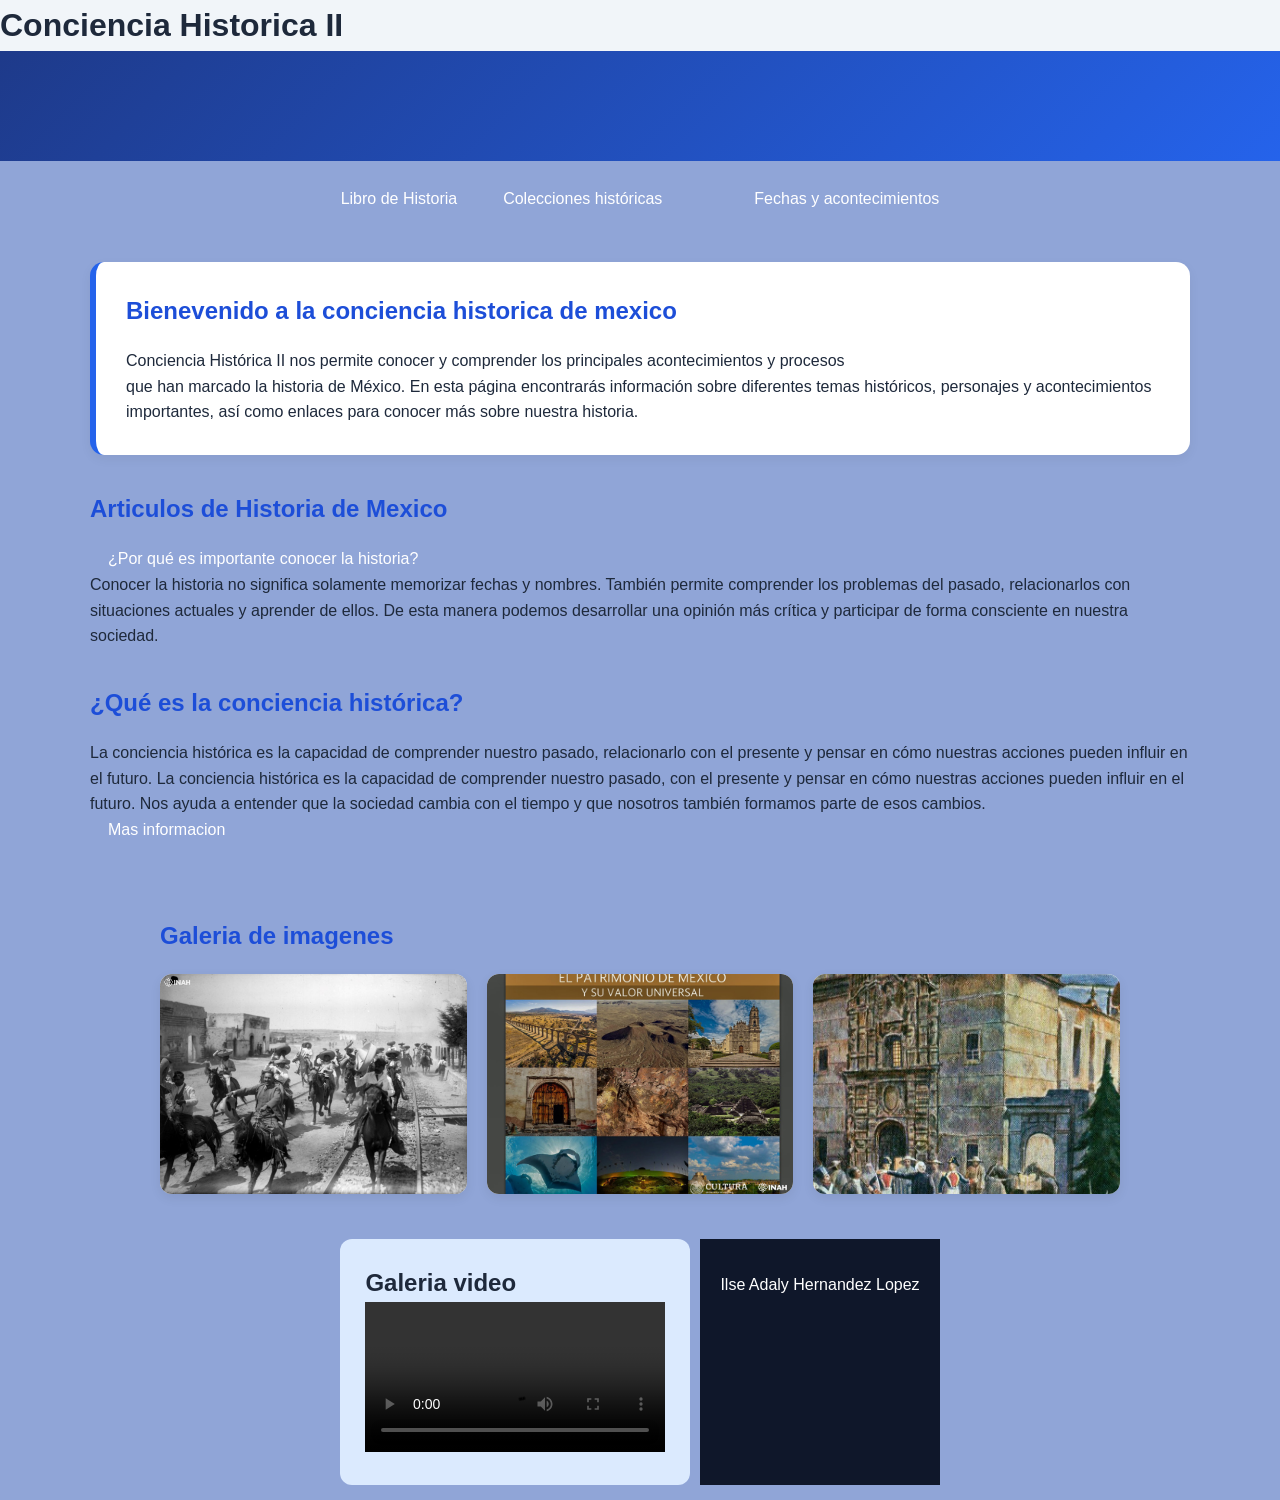
<file: index.html>
<!DOCTYPE html>
<html lang="en">

<head>
    <meta charset="UTF-8">
    <meta name="viewport" content="width=device-width, initial-scale=1.0">
    <title>Materia De Historia</title>
    <link rel="stylesheet" href="estilomateria.css">
</head>

<body>
    <h1>Conciencia Historica II</h1>
    <header class="encabezado" id="inicio"></header>

    <nav class="navegacion" aria-label="Navegacion Principal">
        <a href="https://dgb.sep.gob.mx/storage/recursos/2025/09/xZQVKoOlnr-Conciencia-Historica-II.pdf?">Libro de
            Historia</a>
        <a href="https://memoricamexico.gob.mx/?">Colecciones históricas</a>
        <a href="https://mnh.inah.gob.mx/quienes-somos"></a>
        <a href="https://www.inehrm.gob.mx/es/inehrm/Cronologias?">Fechas y acontecimientos</a>
        </<nav>

        <main class="contenedor">
            <section class="bienvenida">
                <h2>Bienevenido a la conciencia historica de mexico</h2>
                <p>Conciencia Histórica II nos permite conocer y comprender los principales acontecimientos y procesos
                </p>
                <p>que han marcado la historia de México. En esta página encontrarás información sobre diferentes temas
                    históricos, personajes y acontecimientos importantes, así como enlaces para conocer más sobre nuestra
                    historia.</p>
            </section>
            <section id="articulos">
                <h2>Articulos de Historia de Mexico</h2>
                <a href="https://www.scielo.org.mx/scielo.php?">¿Por qué es importante conocer la historia?</a>
                <p>Conocer la historia no significa solamente memorizar fechas y nombres. También permite comprender los
                    problemas del pasado, relacionarlos con situaciones actuales y aprender de ellos. De esta manera podemos
                    desarrollar una opinión más crítica y participar de forma consciente en nuestra sociedad.</p>
            </section>
            <section id="tarjeta">
                <h2>¿Qué es la conciencia histórica?</h2>
                <p>La conciencia histórica es la capacidad de comprender nuestro pasado, relacionarlo con el presente y
                    pensar en cómo nuestras acciones pueden influir en el futuro. La conciencia histórica es la capacidad de comprender
                    nuestro pasado, con el presente y pensar en cómo nuestras acciones pueden influir en el futuro. Nos ayuda a entender
                    que la sociedad cambia con el tiempo y que nosotros también formamos parte de esos cambios.</p>
                <a href="https://mnh.inah.gob.mx/">Mas informacion</a>
            </section>

        </main>
        <section id="galeria">
            <h2>Galeria de imagenes</h2>
            <div class="galeria">
                <figure>
                    <img src="imagenes\imagen1.jpg.jpeg" alt="">
                </figure>
                <figure>
                    <img src="imagenes\imagen2.jpg.jpeg" alt="">
                </figure>
                <figure>
                    <img src="imagenes\imagen3.jpg.jpeg" alt="">
                </figure>
            </div>
        </section>

        <aside class="recursos">
            <h2>Galeria video</h2>
            <video width="300" controls>
                <source src="video\Conciencia Historica.mp4" type="video/mp4">
            
            </video>
        
        </aside>
    <footer id="contacto" class="pie">
        <p>Ilse Adaly Hernandez Lopez</p>
    </footer>
</body>

</html>
</file>
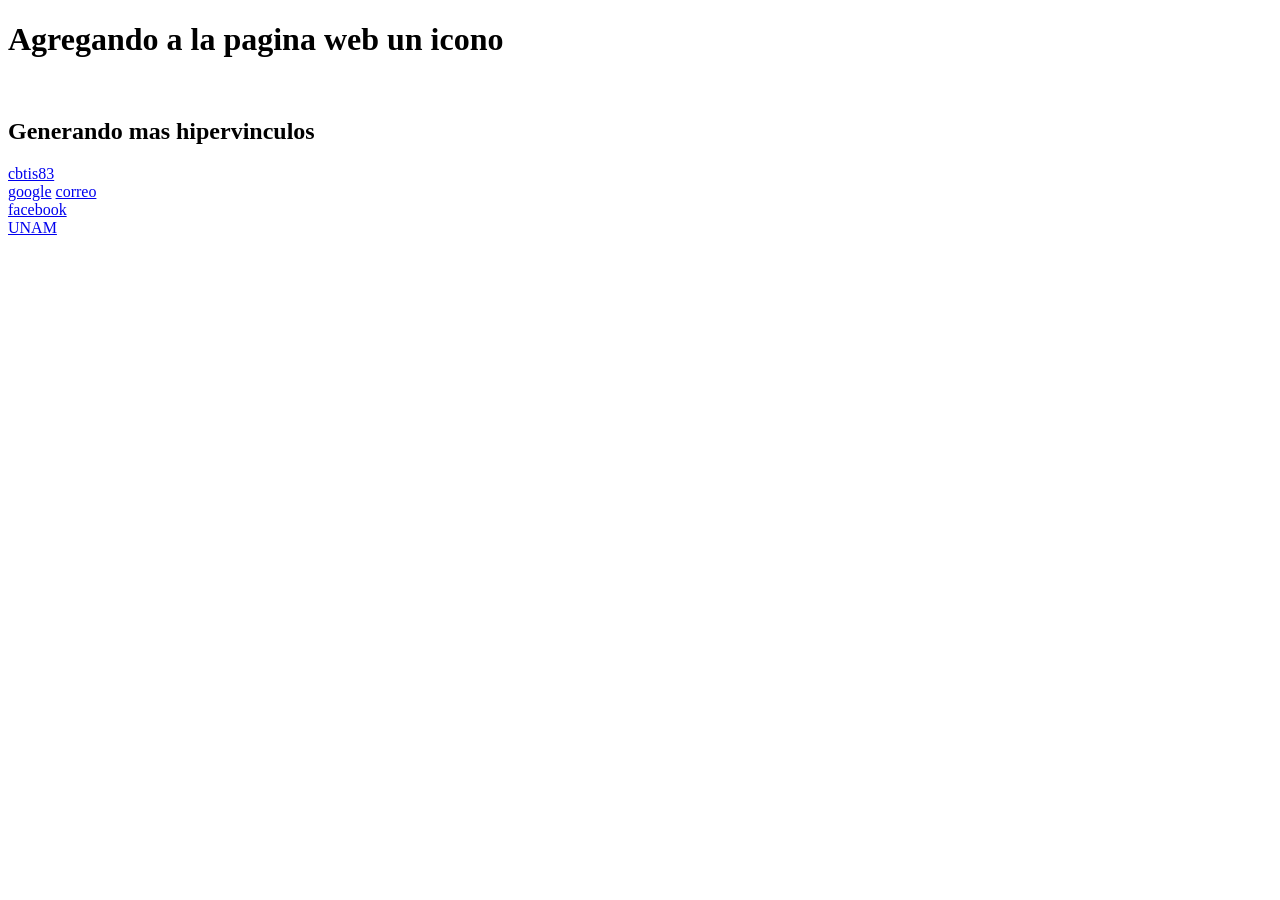
<file: favicon.html>
<!DOCTYPE html>
<html lang="en">
<head>
    <meta charset="UTF-8">
    <meta name="viewport" content="width=device-width, initial-scale=1.0">
    <title>Document</title>
    <link rel="shortcut icon" href="./imagenes/favicon.ico" type="image/x-icon">
</head>
<body>
    <h1>Agregando a la pagina web un icono</h1>

    <br>

    <h2>Generando mas hipervinculos</h2>

    <a href="http://www.cbtis83.edu.mx">cbtis83</a>
    <br>
    <a href="http://www.google" target="_self">google</a>
    <a href="mailto:victoria.cortes7022gmail.com" target="_top">correo</a>
    <br>
    <a href="facebook.es">facebook</a>
    <br>
    <a href="http://http://www.unam.edu.mx" target="_blank" rel="noopener noreferrer">UNAM</a>

</body>
</html>
</file>
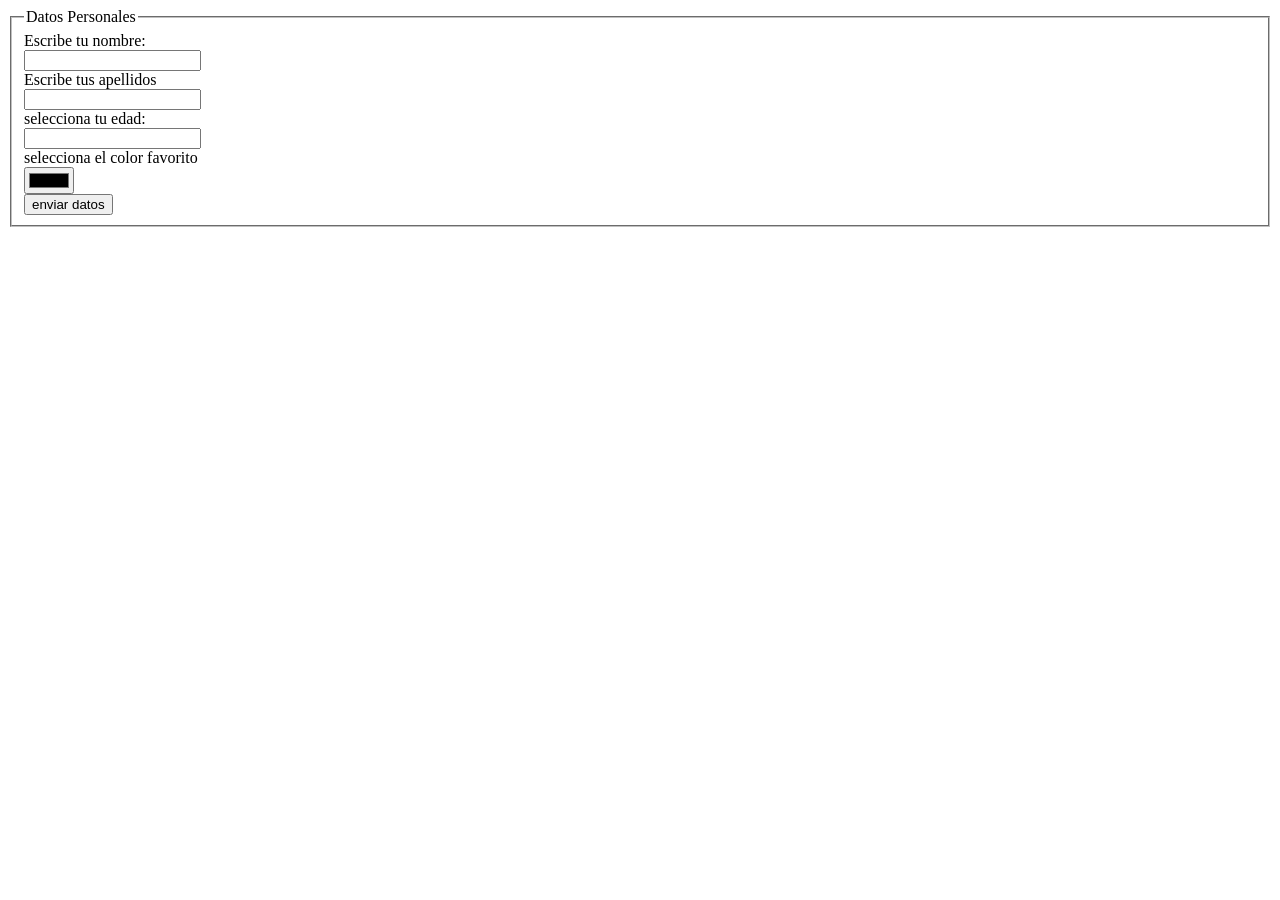
<file: formulario.html>
<!DOCTYPE html>
<html lang="en">
<head>
    <meta charset="UTF-8">
    <meta name="viewport" content="width=device-width, initial-scale=1.0">
    <title>formulario</title>
</head>
<body>
    <fieldset><legend>Datos Personales</legend>
    <form action=""method="get"></form>
    Escribe tu nombre:
    <br>
    <input type="text" name="nombre" id="nombre">
    <br>
    Escribe tus apellidos
    <br>
    <input type="text" name="apellidos" id="apellidos">
    <br>
    selecciona tu edad:
    <br>
    <input type="number" name="edad" id="edad">
    <br>
    selecciona el color favorito
    <br>
    <input type="color" name="color" id="color">
    <br>
    <input type="submit" value="enviar datos">
      
    </fieldset>
</body>
</html>
</file>
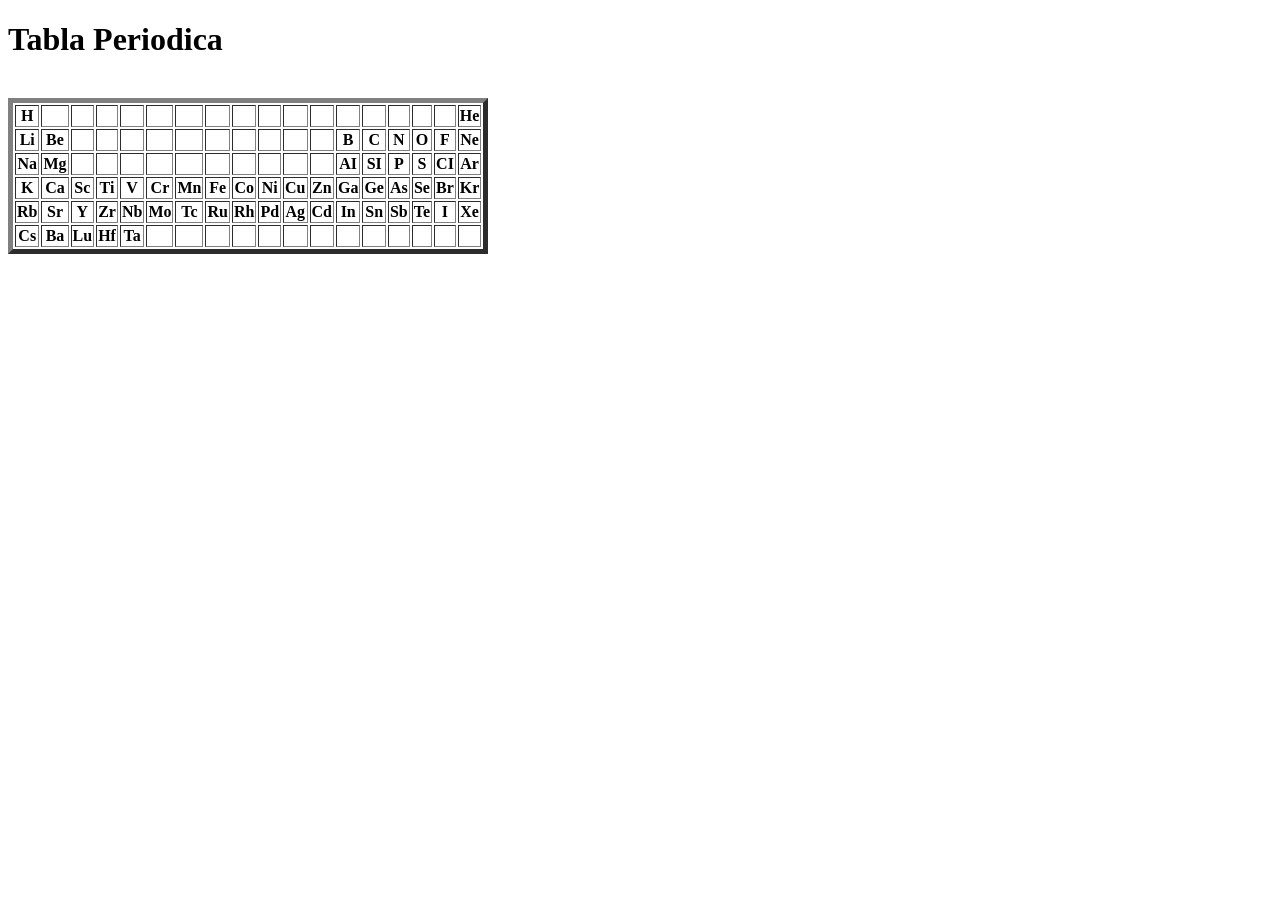
<file: tablaperiodica.html>
<!DOCTYPE html>
<html lang="en">
<head>
    <meta charset="UTF-8">
    <meta name="viewport" content="width=device-width, initial-scale=1.0">
    <title>Tabla Periodica</title>
</head>
<body>
    <h1>Tabla Periodica</h1>
    <br>
    <table border="5">
    <tr>
        <th>H</th>
        <td></td>
        <td></td>
        <td></td>
        <td></td>
        <td></td>
        <td></td>
        <td></td>
        <td></td>
        <td></td>
        <td></td>
        <td></td>
        <td></td>
        <td></td>
        <td></td>
        <td></td>
        <td></td>
        <th>He</th>  
    </tr>
    <tr>
        <th>Li</th>
        <th>Be</th>
        <td></td>
        <td></td>
        <td></td>
        <td></td>
        <td></td>
        <td></td>
        <td></td>
        <td></td>
        <td></td>
        <td></td>
        <th>B</th>
        <th>C</th>
        <th>N</th>
        <th>O</th>
        <th>F</th>
        <th>Ne</th>
    </tr>
    <tr>
        <th>Na</th>
        <th>Mg</th>
        <td></td>
        <td></td>
        <td></td>
        <td></td>
        <td></td>
        <td></td>
        <td></td>
        <td></td>
        <td></td>
        <td></td>
        <th>AI</th>
        <th>SI</th>
        <th>P</th>
        <th>S</th>
        <th>CI</th>
        <th>Ar</th>
    </tr>
     <tr>
        <th>K</th>
        <th>Ca</th>
        <th>Sc</th>
        <th>Ti</th>
        <th>V</th>
        <th>Cr</th>
        <th>Mn</th>
        <th>Fe</th>
        <th>Co</th>
        <th>Ni</th>
        <th>Cu</th>
        <th>Zn</th>
        <th>Ga</th>
        <th>Ge</th>
        <th>As</th>
        <th>Se</th>
        <th>Br</th>
        <th>Kr</th>
     </tr>
     <tr>
        <th>Rb</th>
        <th>Sr</th>
        <th>Y</th>
        <th>Zr</th>
        <th>Nb</th>
        <th>Mo</th>
        <th>Tc</th>
        <th>Ru</th>
        <th>Rh</th>
        <th>Pd</th>
        <th>Ag</th>
        <th>Cd</th>
        <th>In</th>
        <th>Sn</th>
        <th>Sb</th>
        <th>Te</th>
        <th>I</th>
        <th>Xe</th>
     </tr>
     <tr>
        <th>Cs</th>
        <th>Ba</th>
        <th>Lu</th>
        <th>Hf</th>
        <th>Ta</th>
        <th></th>
        <th></th>
        <th></th>
        <th></th>
        <th></th>
        <th></th>
        <th></th>
        <th></th>
        <th></th>
        <th></th>
        <th></th>
        <th></th>
        <th></th>
     </tr>
    </table>
</body>
</html>
</file>
<file: estilomateria.css>
* {
    box-sizing: border-box;
    margin: 0;
    padding: 0;
}

html {
    scroll-behavior: smooth;
}

body {
    font-family: Arial, Helvetica, sans-serif;
    line-height: 1.6;
    color: #1e293b;
    background-color: #f1f5f9;
}

.encabezado {
    background: linear-gradient(135deg, #1e3a8a, #2563eb);
    color: white;
    text-align: center;
    padding: 55px 20px;
}

.encabezado h1 {
    font-size: clamp(2rem, 5vw, 3rem);
    margin-bottom: 10px;
}

.navegacion {
    background-color: #90a5d7;
    display: flex;
    justify-content: center;
    flex-wrap: wrap;
    gap: 10px;
    padding: 15px;
}

.navegacion a {
    color: white;
    text-decoration: none;
    padding: 10px 18px;
    border-radius: 8px;
    transition: background-color 0.3s;
}

.navegacion a:hover,
.navegacion a:focus-visible {
    background-color: #2563eb;
}

.contenedor {
    width: min(1100px, 92%);
    margin: 30px auto;
}

section {
    margin-bottom: 35px;
    scroll-margin-top: 20px;
}

section h2 {
    color: #1d4ed8;
    margin-bottom: 18px;
}

.bienvenida {
    background-color: white;
    padding: 30px;
    border-radius: 14px;
    border-left: 6px solid #2563eb;
    box-shadow: 0 4px 12px #0000000d;
}

.tarjeta {
    background-color: white;
    padding: 25px;
    margin-bottom: 18px;
    border-radius: 12px;
    box-shadow: 0 4px 12px #0000000d;
    transition: transform 0.3s;
}

.tarjeta:hover {
    transform: translateY(-4px);
}

.tarjeta h3 {
    color: #0f172a;
    margin-bottom: 10px;
}

.tarjeta a {
    display: inline-block;
    margin-top: 12px;
    color: #2563eb;
    font-weight: bold;
}

.galeria {
    display: grid;
    grid-template-columns: repeat(3, minmax(0, 1fr));
    gap: 20px;
}

.galeria figure {
    background-color: white;
    overflow: hidden;
    border-radius: 12px;
    box-shadow: 0 4px 12px #00000012;
}

.galeria img {
    display: block;
    width: 100%;
    height: 220px;
    object-fit: cover;
    transition: transform 0.4s;
}

.galeria img:hover {
    transform: scale(1.05);
}

.galeria figcaption {
    padding: 14px;
    text-align: center;
    font-weight: bold;
}

.recursos {
    background-color: #dbeafe;
    padding: 25px;
    border-radius: 12px;
}

.pie {
    background-color: #0f172a;
    color: white;
    text-align: center;
    padding: 28px 15px;
    width: stretch;
}

.pie p {
    margin: 5px;
}

@media (max-width: 768px) {
    .galeria {
        grid-template-columns: repeat(2, minmax(0, 1fr));
    }

    .encabezado {
        padding: 35px 15px;
    }
}

@media (max-width: 480px) {
    .galeria {
        grid-template-columns: 1fr;
    }

    .navegacion {
        flex-direction: column;
        text-align: center;
    }

    .navegacion a {
        display: block;
    }
}
.galeria {
    display: grid;
    grid-template-columns: repeat(3, minmax(0, 1fr));
    gap: 20px;
}

.galeria figure {
    background-color: white;
    overflow: hidden;
    border-radius: 12px;
    box-shadow: 0 4px 12px #00000012;
}

.galeria img {
    display: block;
    width: 100%;
    height: 220px;
    object-fit: cover;
    transition: transform 0.4s;
}

.galeria img:hover {
    transform: scale(1.05);
}

.galeria figcaption {
    padding: 14px;
    text-align: center;
    font-weight: bold;
}

.recursos {
    background-color: #dbeafe;
    padding: 25px;
    border-radius: 12px;
}

.pie {
    background-color: #0f172a;
    color: white;
    text-align: center;
    padding: 28px 15px;
}

.pie p {
    margin: 5px;
}

@media (max-width: 768px) {
    .galeria {
        grid-template-columns: repeat(2, minmax(0, 1fr));
    }

    .encabezado {
        padding: 35px 15px;
    }
}

@media (max-width: 480px) {
    .galeria {
        grid-template-columns: 1fr;
    }

    .navegacion {
        flex-direction: column;
        text-align: center;
    }

    .navegacion a {
        display: block;
    }

    .bienvenida {
        padding: 20px;
    }
}
</file>
